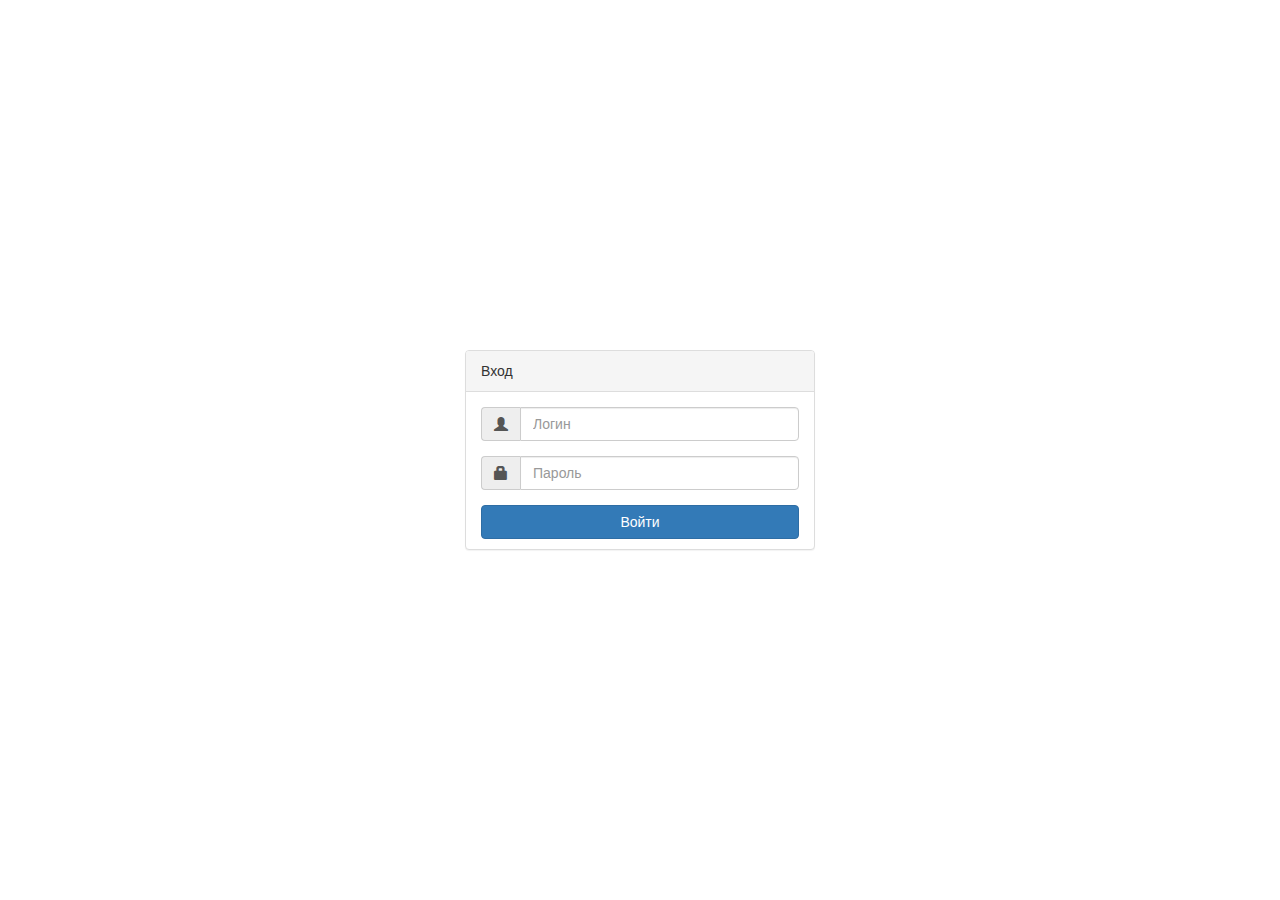
<file: desktop/login.html>
<!DOCTYPE html>
<html lang="en">
<head>
    <meta charset="UTF-8">
    <title>Вход</title>

    <link type="text/css" rel="stylesheet" href="rsc/3dparty/bootstrap.css"/>
    <script src="rsc/3dparty/bootstrap.js"></script>
    <script src="rsc/3dparty/jquery-2.1.4.js"></script>

    <link type="text/css" rel="stylesheet" href="rsc/css/main.css"/>
    <script src="rsc/js/conf.js"></script>
    <script src="rsc/js/main.js"></script>
    <script src="rsc/js/login.js"></script>

</head>
<body>

    <div class="panel panel-default login-panel">
        <div class="panel-heading">
             Вход
            <span class="error hidden pull-right" style="color:rgb(169, 68, 66)">Неверный логин/пароль</span>
        </div>
        <div class="panel-body">
            <form>
                <div class="form-group">
                    <div class="input-group">
                        <div class="input-group-addon"><span class="glyphicon glyphicon-user"></span></div>
                        <input type="text" class="form-control" id="fldLogin" placeholder="Логин">
                    </div>
                </div>
                <div class="form-group">
                    <div class="input-group">
                        <div class="input-group-addon"><span class="glyphicon glyphicon-lock"></span></div>
                        <input type="password" class="form-control" id="fldPassword" placeholder="Пароль">
                    </div>
                </div>
                <div class="btn btn-primary btn-block" onclick="login.enter()">Войти</div>
                <a id="enter_link" class="hidden" href="index.html"></a>
            </form>
        </div>
    </div>

</body>
</html>
</file>
<file: desktop/rsc/css/main.css>
/* override Bootstrap styles */

/* end of override Bootstrap styles */

/* login.html */

.login-panel {
    position: absolute;
    top: 0;
    left: 0;
    right: 0;
    bottom: 0;
    width: 350px;
    height: 200px;
    margin: auto;
}

/* end of login.html */

.main-row {
    margin: 10px 0;
}

.map {
    width: 100%;
    height: 100%;
    background-color: #EEE;
}

.hover-red:hover {
    color: red;
}

.hover-blue:hover {
    color: blue;
}

.scroll-y {
    height: 150px;
    overflow-y: scroll;
}

.auto-height {
    min-height: 250px;
}

.nopadding {
    padding: 0;
}

.nomargin {
    margin: 0;
}

tr.call-list-item, tr.crew-list-item {
    cursor: default;
}

tr.call-list-item:hover, tr.crew-list-item:hover {
    background-color: #a3cff1;
}

tr.call-list-item.selected, tr.crew-list-item.selected {
    background-color: #66afe9;
}

tr.call-list-item.selected:hover, tr.crew-list-item.selected:hover {
    background-color: #84bfed;
}

.to-details {
    color: #2e6da4;
    cursor: pointer;
}

.to-details:hover {
    color: #333;
}

.no-link {
    color: #333;
}

.no-link:hover {
    text-decoration: none;
}
</file>
